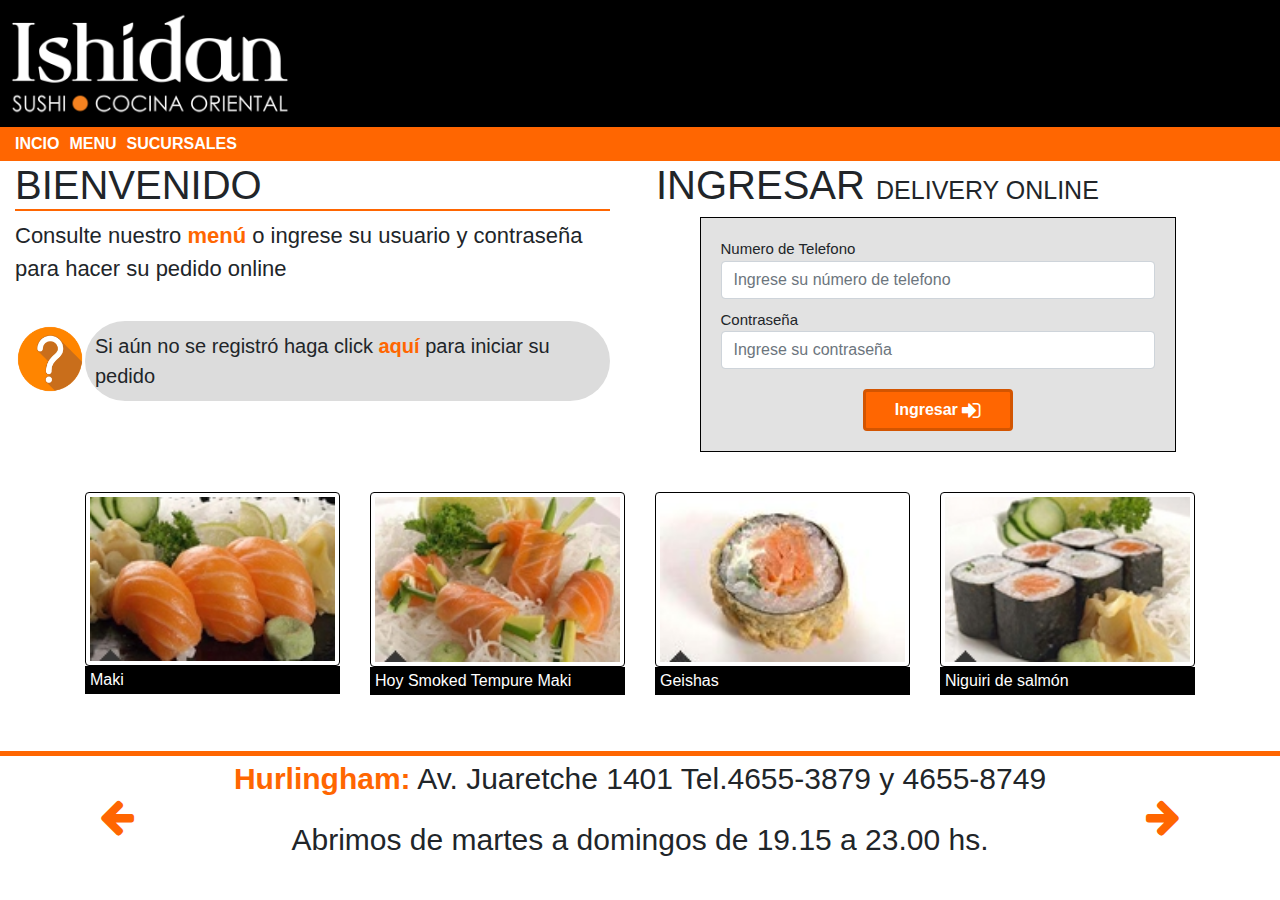
<file: index.html>
<!DOCTYPE html>
<html lang="en">
<head>
    <meta charset="UTF-8">
    <meta name="viewport" content="width=device-width, initial-scale=1.0">
    <title>Ishidan - Comida Oriental </title>
    <!-- Bootstrap -->
    <link rel="stylesheet" href="https://stackpath.bootstrapcdn.com/bootstrap/4.4.1/css/bootstrap.min.css" integrity="sha384-Vkoo8x4CGsO3+Hhxv8T/Q5PaXtkKtu6ug5TOeNV6gBiFeWPGFN9MuhOf23Q9Ifjh" crossorigin="anonymous">
    <!-- Font Awesome  -->
    <link href="https://maxcdn.bootstrapcdn.com/font-awesome/4.7.0/css/font-awesome.min.css" rel="stylesheet">
    <!-- CSS -->
    <link rel="stylesheet" href="./css/estilos.css">
</head>
<body>
<header>
    <div class="container-fluid">
        <div class="row contenedor-imagen">
            <img src="./img/logo.png" alt="">
        </div>
    </div>
    <div class="container-fluid">
        <nav class="row">
            <a href="index.html">INCIO</a>
            <a href="menu.html">MENU</a>
            <a href="">SUCURSALES</a>            
        </nav>

    </div>   
</header>
    
    <main>
        <div class="container-fluid row">
            <section class="section_bienvenido col-md-6">
                <h1 class="titulo-principal">BIENVENIDO</h1>
                <p>Consulte nuestro <a href="menu.html">menú</a> o ingrese su usuario y contraseña para hacer su pedido online</p>
                <article class="aviso-pregunta">
                    <img src="./img/pregunta.png" alt="">
                    <p>Si aún no se registró haga click <a href="">aquí</a> para iniciar su pedido</p>
                </article>
            </section>

            <section class="section_ingresar col-md-6 ">
                    <div class="row ml-3">
                        <h1>INGRESAR <span>DELIVERY ONLINE</span></h1>
                    </div>  
                        <form action="" class="formulario">
                                <label for="telefono" class="">Numero de Telefono</label>
                                <input type="tel" name="telefono" id="telefono" class="form-control" placeholder="Ingrese su número de telefono">
                                <label for="contraseña" class="">Contraseña</label>
                                <input type="password" name="contraseña" id="contraseña" class="form-control "  placeholder="Ingrese su contraseña">
                                <button type="submit"class="btn btn-warning ">Ingresar            <i class="fa fa-sign-in fa-lg" aria-hidden="true"></i></button>
                        </form>
            </section>
        </div>
        <div class="container">
            <section class="section-fotos row">
                <article class="cuadro-fotos col-md-3">
                    <img src="img/imagen1.jpg" class="img-thumbnail"alt="">
                    <p class="texto-debajo">Maki</p>
                </article>
                <article class="cuadro-fotos col-md-3">
                    <img src="img/imagen2.jpg" class="img-thumbnail" alt="" >
                    <p class="texto-debajo">Hoy Smoked Tempure  Maki</p>
                </article>
                <article class="cuadro-fotos col-md-3">
                    <img src="img/imagen3.jpg" class="img-thumbnail" alt="">
                    <p class="texto-debajo">Geishas</p>
                </article>
                <article class="cuadro-fotos col-md-3">
                    <img src="img/imagen4.jpg" class="img-thumbnail" alt="">
                    <p class="texto-debajo">Niguiri de salmón</ p>
                </article>
            </section>
        </div>
    </main>    
        <footer>

            <a href="" class="fa fa-arrow-left fa-lg"></a>
            <div>
                <p><span>Hurlingham:</span> Av. Juaretche 1401 Tel.4655-3879 y 4655-8749</p>
                <p>Abrimos de martes a domingos de 19.15 a 23.00 hs.</p>
            </div>
            <a href=""class="fa fa-arrow-right fa-lg"></a>
        </footer>

        <script src="https://code.jquery.com/jquery-3.3.1.slim.min.js" integrity="sha384-q8i/X+965DzO0rT7abK41JStQIAqVgRVzpbzo5smXKp4YfRvH+8abtTE1Pi6jizo" crossorigin="anonymous"></script>
        <script src="https://cdnjs.cloudflare.com/ajax/libs/popper.js/1.14.7/umd/popper.min.js" integrity="sha384-UO2eT0CpHqdSJQ6hJty5KVphtPhzWj9WO1clHTMGa3JDZwrnQq4sF86dIHNDz0W1" crossorigin="anonymous"></script>
</body>
</html>
</file>
<file: css/estilos.css>
*{
    margin: 0px;
    padding: 0px;
}
header{
    background-color: black;
}
header img{
    width: 300px;
    padding: 10px;
}

nav{
    background-color:  rgb(255, 102, 1) ;
    color: black;
    padding-left: 10px;
}

nav a{
    color: white;
    font-weight: bold;
    display: inline-block;
    padding: 5px;
}

nav a:hover{
    background-color: black;
    color:rgb(255, 102, 1) ;
    text-decoration: none;
}

.section_bienvenido{
    /* background-color: cornflowerblue; */
    /* Flex */
    display: flex;
    flex-direction: column;
    font-size: 22px;
}

.titulo-principal{
    border-bottom: rgb(255, 102, 1) 2px solid;
}

.aviso-pregunta{
    /* Flex */
    display: flex;
    align-items: center;
}

.aviso-pregunta img{
    width: 70px;
}

.aviso-pregunta p{
    font-size: 20px;
    margin-top: 20px;
    background-color: gainsboro;
    padding: 10px;
    border-radius: 40px;
}
.section_bienvenido a{
    color: rgb(255, 102, 1);
    font-weight: bold;
}

.section_ingresar{
    /* background-color: cadetblue; */
    display: flex;
    flex-direction: column;
    
}


.formulario{
    background-color: rgb(255, 102, 1) ;
    width: 80%;
    padding: 20px;
    align-self: center;

    display: flex;
    flex-direction: column;
    
    background: rgba(226,226,226,1);
    border: black 1px solid;
}

.section_ingresar span{
    font-size: 25px;
}

.section_ingresar label{
    margin-bottom: auto;
    font-size: 15px;
}

.section_ingresar input{
    margin-bottom: 10px;
    /* width: 80%; */
}
.section_ingresar button{
    width: 150px;
    align-self: center;
    margin-top: 10px;
    background-color:rgb(255, 102, 1) ;
    border:rgb(211, 85, 1) 3px solid;
    font-weight: bold;
    color: white;
}

.section_ingresar button:hover{
    background-color: orange;
    color: white;
}

.section-fotos{
    padding: 40px 0px;
}
.cuadro-fotos{
    display: flex;
    flex-direction: column;

}
.texto-debajo{
    background-color: black;
    color: white;
    padding: 2px 5px;
}

.section-fotos img{
    width: 100%;
    border: black 1px solid;
}

footer{
    font-size: 30px;
    text-align: center;
    border-top: rgb(255, 102, 1) 5px solid;
    display: flex;
    justify-content: space-evenly;
    align-items: center;
}

footer p span{
    color:rgb(255, 102, 1);
    font-weight: bold;
}

footer>a{
    color: rgb(255, 102, 1);
}

footer>a:hover{
    color: rgb(255, 102, 1);
    text-decoration: none;
}
#accordion button{
    color: rgba(0, 0, 0, 0.699);
    font-size: 25px;
    font-weight: bold;
}
.card-header{
    padding: 1px;
}

.detalles-comida{
    border-bottom:grey 1px solid;
}
.detalles-comida .titulo-comida{
    font-weight: bold;
    font-size: 20px;
}
.detalles-comida span{
    font-weight: bold;
    font-size: 12px;
    margin-left: 10px;
}

.detalles-comida .precio{
    font-weight: bold;  
    font-size: 20px;
}

.btn ion-icon{
    /* color: black; */
    padding: 0;
    font-size: 20px;
    margin-right: -5px;    
}

#accordion button:hover{
    text-decoration: none;
}

#accordion button:focus{
    text-decoration: none;
}
.detalles-comida:hover{
    -moz-box-shadow: 0px 0px 30px rgb(255, 248, 182);
    -webkit-box-shadow: 0px 0px 30px rgb(255, 248, 182);
    box-shadow: 0px 0px 30px rgb(255, 248, 182);
}

#mi-pedido .card-header{
    padding: 25.1px;
}

#mi-pedido .card-body{
    /* background-color: red; */
    text-align: right;
    font-size: 15px;
}

#mi-pedido .card-body .btn{
    padding: 10px 1%;
    font-weight: bold;
    font-size: 20px;
    width: 50%;
}
#mi-pedido input{
    width: 100px;
    margin-left: 20px;
}
#mi-pedido .comentario-envio p{
    color: rgb(255, 102, 1);
    font-size: 20px;
    font-weight: bold;
    margin-top: 15px;
}

.container-sugerencias img{
    width: 250px;
}

.container-sugerencias img:hover{ 
    border: black 4px  solid;
}
</file>
